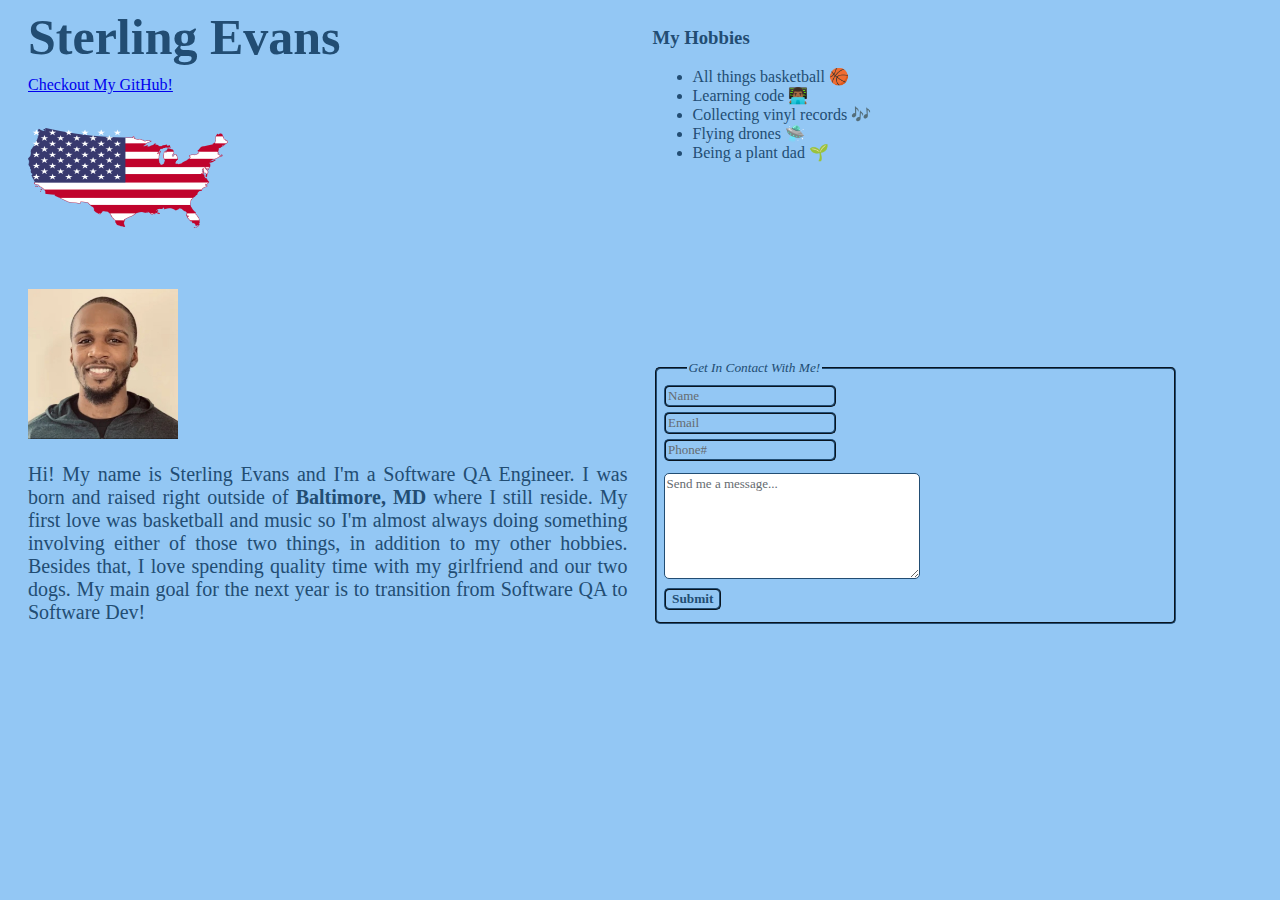
<file: about-me/index.html>
<!DOCTYPE html>
<html lang="en">
    <head>
        <meta charset="UTF-8" />
        <meta name="viewport" content="width=device-width, initial-scale=1.0" />
        <meta name="author" content="Sterling Evans" />
        <link rel="stylesheet" href="style.css" />
        <title>About Me</title>
        <link rel="icon" href="./favicon.ico" type="image/x-icon" />
        <base target="_blank" />
        <script src="index.js" defer></script>
    </head>
    <body>
        <section>
            <header>
                <h1>Sterling Evans</h1>
            </header>
            <a class="github" href="https://github.com/sterling-723"
                >Checkout My GitHub!</a
            ><br /><br />
            <figure>
                <img
                    src="us-flag.png"
                    alt="United States Flag"
                    class="us-flag"
                />
            </figure>
        </section>

        <section>
            <h3>My Hobbies</h3>
            <ul>
                <li>All things basketball 🏀</li>
                <li>Learning code 👨🏾‍💻</li>
                <li>Collecting vinyl records 🎶</li>
                <li>Flying drones 🛸</li>
                <li>Being a plant dad 🌱</li>
            </ul>
        </section>
        <section>
            <figure>
                <img
                    src="headshot.png"
                    alt="Photo of Sterling"
                    class="me-photo"
                />
            </figure>
            <article class="about-me-p">
                <p>
                    Hi! My name is Sterling Evans and I'm a Software QA
                    Engineer. I was born and raised right outside of
                    <span class="location">Baltimore, MD</span>
                    where I still reside. My first love was basketball and music
                    so I'm almost always doing something involving either of
                    those two things, in addition to my other hobbies. Besides
                    that, I love spending quality time with my girlfriend and
                    our two dogs. My main goal for the next year is to
                    transition from Software QA to Software Dev!
                </p>
            </article>
        </section>

        <section class="form-section">
            <form action="" autocomplete="on">
                <fieldset>
                    <legend>Get In Contact With Me!</legend>
                    <input
                        class="form-textbox"
                        placeholder="Name"
                        type="text"
                    /><br />
                    <input
                        class="form-textbox"
                        placeholder="Email"
                        type="email"
                    /><br />
                    <input
                        class="form-textbox"
                        placeholder="Phone#"
                        type="tel"
                    /><br />
                    <textarea
                        placeholder="Send me a message..."
                        class="large-textarea"
                    ></textarea>
                    <br />
                    <input
                        class="form-textbox"
                        type="submit"
                        value="Submit"
                        id="form-submit-button"
                    />
                </fieldset>
            </form>
        </section>
    </body>
</html>
</file>
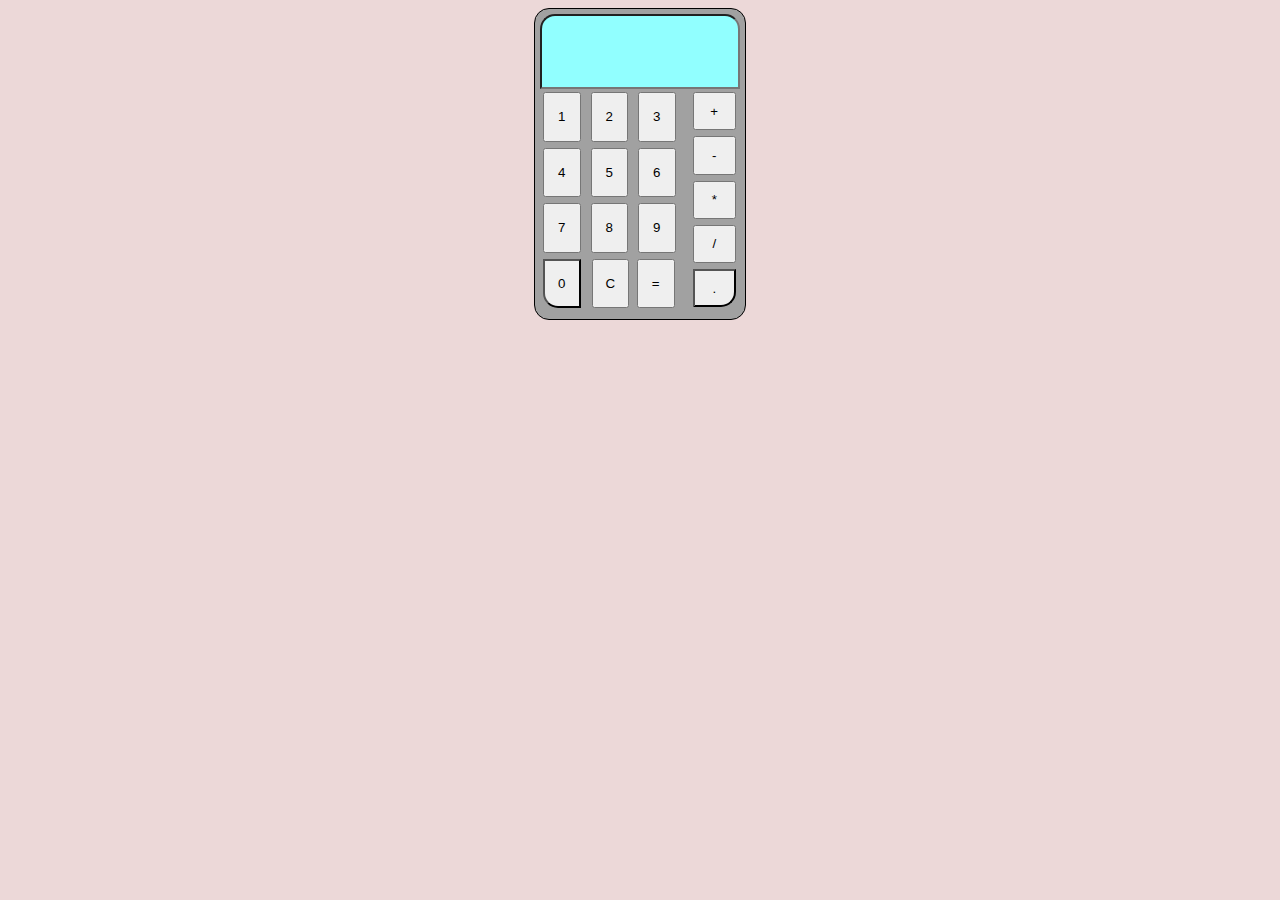
<file: js-project/index.html>
<!DOCTYPE html>
<html lang="en">
    <head>
        <meta charset="UTF-8" />
        <meta name="viewport" content="width=device-width, initial-scale=1.0" />
        <title>Calculator</title>
        <link rel="stylesheet" href="style.css" />
        <script src="app.js" defer></script>
    </head>
    <body>
        <div id="main">
            <input type="text" id="screen" />

            <div id="oper-btns">
                <button id="plus" class="op-btn btn">+</button>
                <button id="minus" class="op-btn btn">-</button>
                <button id="multiply" class="op-btn btn">*</button>
                <button id="divide" class="op-btn btn">/</button>
                <button id="point" class="num-btn btn">.</button>
            </div>
            <div id="num-btns">
                <button id="one" class="num-btn btn">1</button>
                <button id="two" class="num-btn btn">2</button>
                <button id="three" class="num-btn btn">3</button>
                <button id="four" class="num-btn btn">4</button>
                <button id="five" class="num-btn btn">5</button>
                <button id="six" class="num-btn btn">6</button>
                <button id="seven" class="num-btn btn">7</button>
                <button id="eight" class="num-btn btn">8</button>
                <button id="nine" class="num-btn btn">9</button>
                <button id="zero" class="num-btn btn">0</button>
                <button id="clear" class="btn">C</button>
                <button id="equals" class="btn">=</button>
            </div>
        </div>
    </body>
</html>
</file>
<file: about-me/style.css>
body {
    display: grid;
    background-color: #93c7f4;
    font-family: "Fira Code";
    color: #224d73;
    grid-template-columns: 1fr 1fr;
    gap: 25px;
}

h1 {
    font-size: 50px;
    margin-top: 0;
    margin-bottom: 10px;
    margin-left: 20px;
}

li {
    font-family: "Fira Code";
}

.github {
    margin-left: 20px;
}

.us-flag {
    height: 100px;
    width: 200px;
}

figure {
    margin-left: 20px;
}

.me-photo {
    height: 150px;
    width: 150px;
}

.about-me-p {
    min-width: 300px;
    max-width: 600px;
    text-align: justify;
    font-family: "Optima";
    font-size: 20px;
    font-weight: 0;
    margin-left: 20px;
}

.location {
    font-weight: bold;
}

.me-photo {
    margin-left: 0;
    width: 150px;
    height: 150px;
}

fieldset {
    max-width: 500px;
    color: #224d73;
    border-color: #224d73;
    padding-left: 5px;
    border-radius: 5px;
}

legend {
    font-style: italic;
    font-size: smaller;
    font-weight: 400;
    margin-left: 25px;
}

.form-section {
    display: flex;
    align-items: flex-end;
}

form {
    width: 100%;
    padding-bottom: 20px;
}

.form-textbox {
    margin: 2.5px;
    background-color: #93c7f4;
    font-family: "Fira Code";
    border-radius: 5px;
    border-color: #224d73;
    border-style: ridge;
    color: #224d73;
}

.form-textbox::placeholder {
    font-size: 13px;
}

.large-textarea {
    margin: 2px;
    color: #224d73;
    font-family: "Fira Code";
    font-size: 13px;
    border-radius: 5px;
    border-color: #224d73;
    height: 100px;
    width: 50%;
    margin-top: 10px;
}

.large-textarea::placeholder {
    color: #656b70;
    font-family: "Fira Code";
}

input::placeholder {
    color: #656b70;
}

#form-submit-button {
    color: #224d73;
    font-weight: bold;
}

#form-submit-button:active {
    background-color: #0dff00;
}

@media screen and (max-width: 800px) {
    body {
        display: block;
    }
}
</file>
<file: js-project/style.css>
@font-face {
    font-family: "Cursed Timer ULiL";
    src: url("/js-project/CursedTimerUlil-Aznm.ttf");
}

body {
    background-color: #ecd8d8;
}

.btn {
    height: 22%;
}

.op-btn {
    width: 85%;
    margin: 3px;
    box-sizing: border-box;
}
.num-btn {
    width: 25%;
    margin: 3px;
}

#main {
    display: grid;
    grid-template-columns: 3fr 1fr;
    grid-template-rows: repeat(4, 1fr);
    width: 200px;
    height: 300px;
    border: black solid 1px;
    border-radius: 15px;
    margin: auto;
    background-color: rgb(161, 161, 161);
    padding: 5px;
}

#screen {
    font-family: "Cursed Timer ULiL";
    font-size: xx-large;
    grid-column: 1 / 3;
    grid-row: 1 / 2;
    background-color: rgb(145, 255, 255);
    border-top-right-radius: 15px;
    border-top-left-radius: 15px;
    padding: 10px;
}

#point {
    border-bottom-right-radius: 15px;
    width: 85%;
}
#zero {
    border-bottom-left-radius: 15px;
}

#oper-btns {
    grid-column: 2 / 3;
    grid-row: 2 / 5;
    height: 174px;
}

#clear {
    width: 25%;
    margin-left: 4px;
    margin-right: 4px;
}

#equals {
    width: 25%;
}

#num-btns {
    grid-column: 1 / 2;
    grid-row: 2 / 5;
}

#screen {
    text-align: right;
}
</file>
